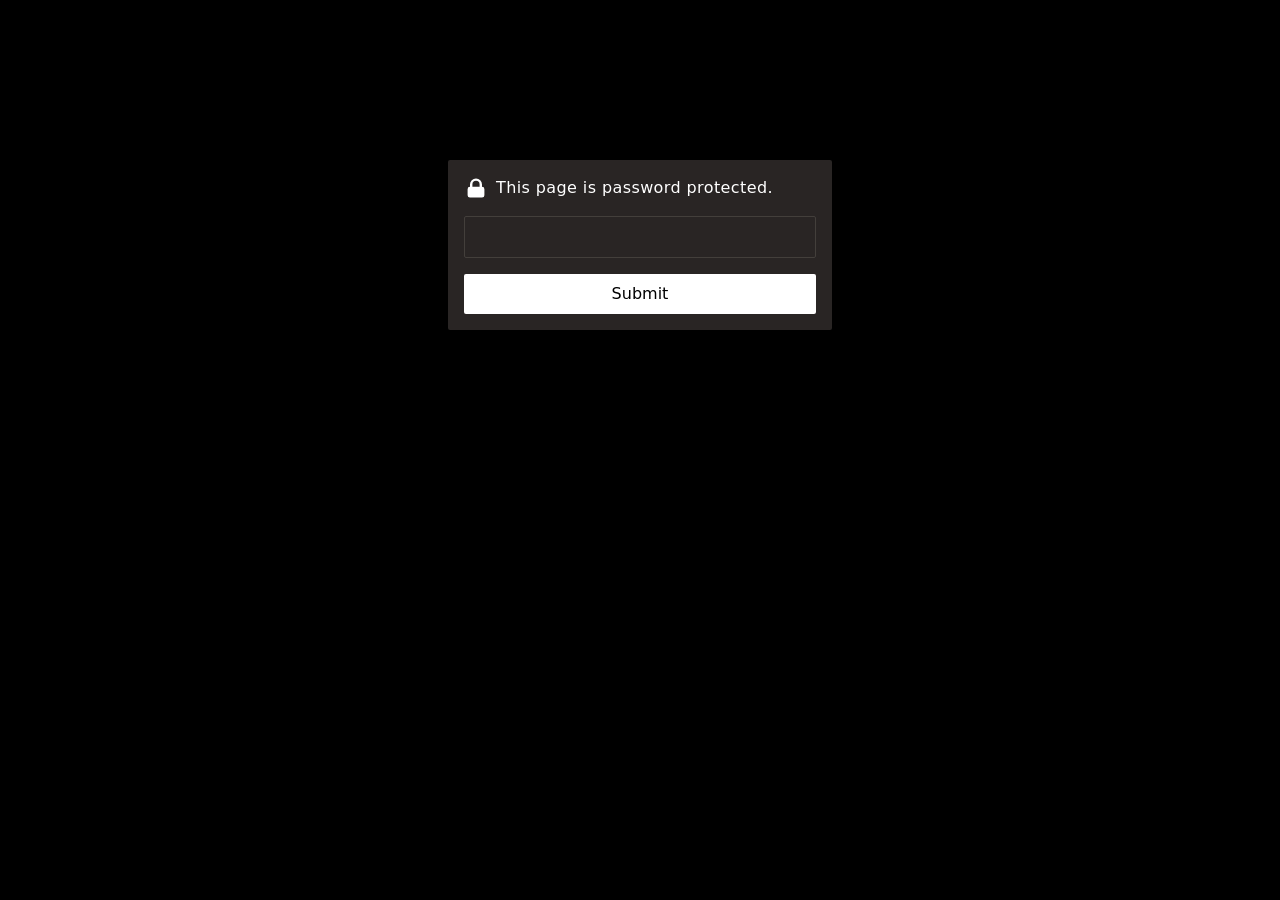
<file: index.html>
<!DOCTYPE html>
<html>
<head>
    <meta charset="utf-8">
    <meta name="viewport" content="width=device-width, initial-scale=1">
    <meta name="robots" content="noindex, nofollow">
    <title>Protected Page</title>
    <script type="module">var i={};Object.defineProperty(i,"__esModule",{value:!0});function y(r,e,t){var c;if(t===void 0&&(t={}),!e.codes){e.codes={};for(var s=0;s<e.chars.length;++s)e.codes[e.chars[s]]=s}if(!t.loose&&r.length*e.bits&7)throw new SyntaxError("Invalid padding");for(var a=r.length;r[a-1]==="=";)if(--a,!t.loose&&!((r.length-a)*e.bits&7))throw new SyntaxError("Invalid padding");for(var o=new((c=t.out)!=null?c:Uint8Array)(a*e.bits/8|0),n=0,u=0,l=0,f=0;f<a;++f){var E=e.codes[r[f]];if(E===void 0)throw new SyntaxError("Invalid character "+r[f]);u=u<<e.bits|E,n+=e.bits,n>=8&&(n-=8,o[l++]=255&u>>n)}if(n>=e.bits||255&u<<8-n)throw new SyntaxError("Unexpected end of data");return o}function h(r,e,t){t===void 0&&(t={});for(var c=t,s=c.pad,a=s===void 0?!0:s,o=(1<<e.bits)-1,n="",u=0,l=0,f=0;f<r.length;++f)for(l=l<<8|255&r[f],u+=8;u>e.bits;)u-=e.bits,n+=e.chars[o&l>>u];if(u&&(n+=e.chars[o&l<<e.bits-u]),a)for(;n.length*e.bits&7;)n+="=";return n}var L={chars:"0123456789ABCDEF",bits:4},K={chars:"ABCDEFGHIJKLMNOPQRSTUVWXYZ234567",bits:5},O={chars:"0123456789ABCDEFGHIJKLMNOPQRSTUV",bits:5},$={chars:"ABCDEFGHIJKLMNOPQRSTUVWXYZabcdefghijklmnopqrstuvwxyz0123456789+/",bits:6},P={chars:"ABCDEFGHIJKLMNOPQRSTUVWXYZabcdefghijklmnopqrstuvwxyz0123456789-_",bits:6},F={parse:function(e,t){return y(e.toUpperCase(),L,t)},stringify:function(e,t){return h(e,L,t)}},I={parse:function(e,t){return t===void 0&&(t={}),y(t.loose?e.toUpperCase().replace(/0/g,"O").replace(/1/g,"L").replace(/8/g,"B"):e,K,t)},stringify:function(e,t){return h(e,K,t)}},k={parse:function(e,t){return y(e,O,t)},stringify:function(e,t){return h(e,O,t)}},B={parse:function(e,t){return y(e,$,t)},stringify:function(e,t){return h(e,$,t)}},G={parse:function(e,t){return y(e,P,t)},stringify:function(e,t){return h(e,P,t)}},H={parse:y,stringify:h};i.base16=F;i.base32=I;i.base32hex=k;i.base64=B;i.base64url=G;i.codec=H;i.base16;i.base32;i.base32hex;const J=i.base64;i.base64url;i.codec;function b(r){const e=document.querySelector(r);if(e)return e;throw new Error(`No element found with selector: "${r}"`)}const d=b("input"),m=b("header"),j=b("#msg"),g=b("form"),v=b("#load");let N,D,M,T;document.addEventListener("DOMContentLoaded",async()=>{const r=b("pre[data-i]");if(!r.innerText){d.disabled=!0,S("No encrypted payload.");return}T=Number(r.dataset.i);const e=J.parse(r.innerText);if(N=e.slice(0,32),D=e.slice(32,32+16),M=e.slice(32+16),location.hash){const t=new URL(window.location.href);d.value=t.hash.slice(1),t.hash="",history.replaceState(null,"",t.toString())}sessionStorage.k||d.value?await U():(w(v),x(g),m.classList.replace("hidden","flex"),d.focus())});var A,C;const p=((A=window.crypto)==null?void 0:A.subtle)||((C=window.crypto)==null?void 0:C.webkitSubtle);p||(S("Please use a modern browser."),d.disabled=!0);function x(r){r.classList.remove("hidden")}function w(r){r.classList.add("hidden")}function S(r){j.innerText=r,m.classList.add("red")}g.addEventListener("submit",async r=>{r.preventDefault(),await U()});async function R(r){return new Promise(e=>setTimeout(e,r))}async function U(){v.lastElementChild.innerText="Decrypting...",w(m),w(g),x(v),await R(60);try{const r=await V({salt:N,iv:D,ciphertext:M,iterations:T},d.value);document.write(r),document.close()}catch(r){w(v),x(g),m.classList.replace("hidden","flex"),sessionStorage.k?sessionStorage.removeItem("k"):S("Wrong password."),d.value="",d.focus()}}async function q(r,e,t){const c=new TextEncoder,s=await p.importKey("raw",c.encode(e),"PBKDF2",!1,["deriveKey"]);return await p.deriveKey({name:"PBKDF2",salt:r,iterations:t,hash:"SHA-256"},s,{name:"AES-GCM",length:256},!0,["decrypt"])}async function Q(r){return p.importKey("jwk",r,"AES-GCM",!0,["decrypt"])}async function V({salt:r,iv:e,ciphertext:t,iterations:c},s){const a=new TextDecoder,o=sessionStorage.k?await Q(JSON.parse(sessionStorage.k)):await q(r,s,c),n=new Uint8Array(await p.decrypt({name:"AES-GCM",iv:e},o,t));if(!n)throw"Malformed data";return sessionStorage.k=JSON.stringify(await p.exportKey("jwk",o)),a.decode(n)}</script>
    <style>*,:before,:after{box-sizing:border-box;border:0}html{line-height:1.5;-webkit-text-size-adjust:100%;-moz-tab-size:4;-o-tab-size:4;tab-size:4;font-family:ui-sans-serif,system-ui,-apple-system,BlinkMacSystemFont,Segoe UI,Roboto,Helvetica Neue,Arial,Noto Sans,sans-serif}body{margin:0;line-height:inherit}a{color:inherit;text-decoration:inherit}button,input{font-family:inherit;font-size:100%;line-height:inherit;color:inherit;margin:0;padding:0}button{text-transform:none}button,[type=button],[type=reset],[type=submit]{-webkit-appearance:button}:-moz-focusring{outline:auto}:-moz-ui-invalid{box-shadow:none}p{margin:0}input::-moz-placeholder,input:-ms-input-placeholder,input::placeholder{opacity:1}:disabled{cursor:default}svg{display:block;vertical-align:middle}img,video{max-width:100%;height:auto}[hidden]{display:none}:root{--gray-800: #292524;--gray-700: #433f3b}html,body{color:#fff;font-weight:300}main{background:#000;height:100vh;letter-spacing:.025em;padding:4rem 1rem 1rem}.box{max-width:24rem;width:100%;background:var(--gray-800);padding:1rem;border-radius:.125rem;margin:0 auto;height:170px}header{align-items:center;margin-bottom:1rem;gap:.5rem}#pwd{font-weight:200;border-radius:.125rem;background:var(--gray-800);border:1px solid var(--gray-700);padding:.5rem 1rem;width:100%;color:#fff}#pwd:focus{outline:2px solid transparent;outline-offset:2px}.hidden{display:none!important}.flex{display:flex}#load{display:flex;align-items:center;justify-content:center;height:100%}.red{color:#dc2626}.spinner{pointer-events:none;width:1.5rem;height:1.5rem;border:3px solid transparent;border-color:#fff;border-right-width:2px;border-radius:50%;-webkit-animation:spin .5s linear infinite;animation:spin .5s linear infinite;margin-right:.5rem}#load p:last-child{font-size:1.125rem;line-height:1.75rem}[type=submit]{border-radius:.125rem;color:#000;background:#fff;width:100%;padding:.5rem 0;margin-top:1rem;cursor:pointer}@keyframes spin{to{transform:rotate(360deg)}}#locked{width:1.5rem;height:1.5rem}#msg{font-size:.875rem;line-height:1.25rem}@media (min-width: 475px){main{padding-top:10rem}#msg,a{font-size:1rem;line-height:1.5rem}}</style>
</head>
<body>
    <main>
        <div class="box">
            <div id="load">
                <p class="spinner"></p><p>Loading...</p>
            </div>
            <header class="hidden">
                <svg id="locked" fill="currentColor" viewBox="0 0 20 20" xmlns="http://www.w3.org/2000/svg">
                    <path fill-rule="evenodd" d="M5 9V7a5 5 0 0110 0v2a2 2 0 012 2v5a2 2 0 01-2 2H5a2 2 0 01-2-2v-5a2 2 0 012-2zm8-2v2H7V7a3 3 0 016 0z" clip-rule="evenodd"></path>
                </svg>
                <p id="msg">This page is password protected.</p>
            </header>
            <form class="hidden">
                <input type="password" id="pwd" name="pwd" aria-label="Password" autofocus />
                <input type="submit" value="Submit">
            </form>
        </div>
    </main>
    <pre class="hidden" data-i="2e+6">jxF3HE0pycoM7NPV03rT2KsT5Tg5wiXf1atAt44b3tkAPqO77nJrWEPvxBhgqHwcMMJOdXF8AvQOFw1EuLel3olvQb0cX4Fum5ldHAzrY3mm243HNCCJIrH+ELZxNCp1TXNFrcoYFHfpR44ijNXs//p4dxrlfNaSGqQrmUKgqGTJq5Uiw2KIypRN49Xo6JWJbZFNWO6QycgylSpIZvwYvJwTxUh+1zWUdWdPT2qXHiaASM7s3ZF7YRCZ7qC3DQF2lBQBxg3MIU83AYnKHGnfRCOfVbwDvx3Bd1BRyX/[base64]/KYFPDbob828ACng1g2gv/BYp45fWye2NAj+3Ql+xytG4Qwice9NEy6GzUMN1GkJbMQRsWU+7kmNB26SMPk9HkgQyB9+EScaMF8azI/aPShWJ1tf6A/SBzc1nUz/rKcm/B+2ZUwYPhfhM3rTTVP9LKTrkHgThKEvjR+EDb4azEDgBgQB55tLk5eXdA5Yp6ZE9uJX+wcPfOcHZmSZJFM/ZmyCQn0xpnGXXQj0gw8TsZAtX8U3zGUBi79ttOTa/2kbtEWl3ZqDfv59ld/vAW5X/dN4xAWSxdlwFb86NKOa7j9C8QLqy8XM2vC0IurhnInuJc/C4869j8CVYgu13Ze7IGzTwqaLDH7/31OqDLU81szYO+Rw57ZCQZi9tVQe/HIOUPT5lYJFULkURa9nXQxM8x24fdFpCSY8rPbZX6WIf6LHP7ZAwjxfOi6WwRRRfcHFTi+Kad2anHe+8Nvh++NaAL+ZBT2542B2GDZ2uMxD++HIS6z0rcQ/P91i6eojqXhXogHwP0FZ8nm7JL21koUV2dPoILKwuSy5Fn7oWvxoURaZPgxH7v7pAazJNqTYqLnx2t31NVPWtD7XLtfXsx2S+FK9639jvOpsluiZa2WrvY5tvuwwvvD0xZSjekVmQs6LWarQArz595mcytVkr6zi0cLelyiMs26Zg+9BckqQ/YYECE/T7U0MLQLm0nesEQe8DngcFl6hmIUEKt6mW9PMhGNJX0SKh0eDA+g1wZ48G0B5Q854ndJRrKf3AX7O4H9qq+GCywC3+Wa4fk3tSlPWqShYipK0B7uvVL54qZYBkPFMPPQutEix/03dZ3x8UNXghPF7mQgiq5u6Z+79wpDpXC/uBkdq4nDhVt8FnXvU0HMRPS3terXBJm5358f44Pg93P5OdmUsD/1E+auRRy0SSQYWsbDJaYlyDqIYm5Cixd/fYO5mmwCDDSUkpPHD/NaOtytxz7JN4C8e1HDr9KLnFhJvxqeD1VkDaHSDGaQgbRPsB0wWw2A/dg0xXYOFNQ/FuY0S0ptlzzscYT9uR4l9if3RAPDNXDG98Ep1FuI0xHnhiWA1nOreEN1lgcbrgC59rbxepTvej/dnZaJK/2s7FjvUDGDtnl9cHotluUKQ3kiheyD/oz3ecgG3A/DUk2VhVx7ft9bdnH/iZOWVeN9z4p4mOdqKNj8IyaFP4nvH8+PurVPilRmD2FCDbgIF7+VAO5oUr2nR60brLA0S+Pk9dBPRpPzbqf6PTVOfv/7p//7PQ4AD8W8MsSqduREN/8b3J5UrbX2Chi//nNWnS53Vl52inK5BUec38GYOCaQjqQ9txUBjk7OBucWs300O0+bmNWLbM1G3ShMGfL76CoU8BUfb9Afg7h10Fc6qqkmsZaXw6BQ2kqEIfqiEZVsRbypVhiTu/8LPpfv9AowF0xw28AXjDqxyMSBXFRP4Mdv2shYTm6IaGPQCFjF1QVZQ0b+g0OPoA4sSMgEwAdqltJIRdazCbDMFKopBHkwnkcPNhd8b6AlMr1dr/XHr0ambeSG8LCeQRykPQV/GHrys/hJwfnUSJ8BvKlFL+qmYMEes2gL7CRqpK8+w+4NBnBBZ60jHKGcs2s9wLkYpg2ajVUoerL7WvJBnLdXdY1+XUWMIDyo8iYUwvTWaDg0vnQ+e5vbHQPIxId5dzjsq/CSMGXXEmiE0YutsDDvrt1T+C2dppyajdpqQtNWt6KnxJLMdPQEGmy/IeUUaqV472NSkU1Qow1Ap8qpIq6cPne1dJ/WmVyp0AvI8GMdaQf/gNhVbhiwkt16oqD4KQ9K/aCiYCZVSkAzMElbASVXeayyby3g/mZPWI2zrAHepGxlInevALGxgEZyZa+3VapwOVaitPCiah5VE13udinYy82NH+rgTdjGLANSNdXA0ajA2HA284e2tJVEHskMF/rw/os2eGGqgOfRasMuOrigg+p272qkZ0qBEkiUoTROiZdrZTYhD4ugQJ/p3G0cVQTJgRLH+ZAoTscQyeTMbRpPFb1oJpqbiCfjbjmYK8Lr0zhizynQRfJlVm5EdjK8ty2EdVguoxGrALfiKFW9cOBB0v+QOQCsqSPx1q9LQz6QPjvCcR4MhCs9eTFy8UQjHg91xHirbpRqAbpfNEh/3Pj5V+ujdT+p6UVp2I8N//paD44d9GDW3qcryT/Y7kKGOWhHfTF5B5XKfIWniB70bOtEdk7t0hwRToD4KZsQSDaoTA7dFrNAh7vkfqMcpyYq+yKk8LV7vn+hVVNNAC+2dhKK7KPg6iA+rHXIzQy9YXzqT/SMqgil4CHbZV15vaM/85G67AfMcVmMC+coTzUbX+MEoqiXRBm80/YqK8F5N5HWt4RRs97cCZKG56+8/STWfp9XP6AP4Ek3HCfXEF/3lLDu7s/pGp1ewJo7N3EH92EpA0OX+OFgyRKkt20tOshxVZWiXbUbvtGh0QQ38t0sJOwaLxUO/koIoWmu8/AWhhqLsiKLQfYt7cdF+9Pq55kDfejvKQLDwbU7CgQUJLIQ3HoE+Yo/VCHTqlVVmkk0rlGJj4oaNdmGxMLk5CJCtHMQfhY5tpqX4xrGc09TLqUz0LbAxtPfwks1gJNjFG/CvrAuxJNQo1gmFiVQXGCA4Lm51GIOGuk7chg6gkU1vvWPf0LKtFKc+g7pi+rzsLVAmNiPVsZ+ppv1aQJCc3vqpwt7FdPpVx9F/vk1G2X6kiIEpnLksclvrfOUADWv1Y4hSihjeVfcb+HSdsUL3LiSZY+d8NoNr8OMvLvsXM/L1ZTuIhpX6JJ7jGbfuxu/htoXh6zrXztuki783UviJUyMn5i5Cfqa5JndvrJeBGP55KqviROP6Z4bBQfprgatFg/V0Po6eYN+hKqsflDJ7N0kEEaHdYmspfhaGLg4qswv6cU8gbAWPlwEzES0LCUWsriKSnSTW4Bdu/kKbds2XW1Dkfd0s5C9qzMAldSzy6uu25/IJri72yTC6nrT/DnNzC063XCWheBi3smC1SJ32tHDIIZdboCJyLHIWYVNHvzgz6zWdPaaRKryCvOX8QZU/FmxUwPfPFqlGxcPtzK37lq8xvsOjklW1NhynU8cqx/wb0a4m4QCLhJsgn10r5NtJXHLmFC9swlQbCm3novlzNyYSomJB31PvEDYNUi6rNTHTpScqYM0jCQRZ+9BJwHdQK8oR7Ybe9B/iVNMQMuZzHd8a6ir4keZhRrz++zCjg5vqPmKhExEteU+a4kyyHeJeDnV+BIc7rqPAERLRrwXGwq8mvqx1tpk9awmzWGjvtlvEfwr+828J4Hbu2BP1bV5/FzCwZmCEqaNulOOhULalCsZXc0SW8qdN+GH4Jml8Mq3qQ1HV3kt30FJtUmcGuWoQqJHS7DGvPsQZsW1CuW/AzU0gE5wzLC45nkfBvKQqAS6wzaNX7AgyNqlBepjbNgBpmmxkyknAhWxyD1Os+b7w8fjIkvx6fK7RMvGT8pFkL8OrATndJn2ms5tV3qTmr/bLq5vIIKbruPXCXYh+sF1MqC/PlOA9NQpUP4DiU0KENi3H4+l6Wj6iyKI2kJ/G4/uyg1UGqb5hjuo8CtIHSMVvxLL7b3DLiOY6LLWu0jlFzBL8My32pX750aZAluT2lB68hRnSrG7KkVOWKlbVOe6Ye6KGZrjEGl/[base64]/VeT8ZDN2WpCO2BYeCcziJJIf/oM+Kc3fD8fKsaMm+/gJTVSwU9vVwI7CIVV65uHUY5L316nNS4LDt9AkEspsx/mPu3zIngGKhIBxZbnRc1pcA7U5F2Hq2GPHd/GpviInX3JOTVNj2SA2ESfXG76WkXIwxzLY9Z+gQy9ApjwBr1/0sK1YzryIXhcyKjU629puPzIw/6JsoFZmfrHmbInPZ9q6OZccmdFqo/k0c4uUaupcDehPie5eths+K0OfYtXZ+Kp9q/tfncym/TFLLU5/8JP3uJ7kBye/UojaV+ZoVYkA7TG95sJOwbmTFQjaJWchCMQtxFXv3sYvZKdd0C4gwdXolF0YuKSeT4uYpVXMYRJvWmfVasb1GQn8z76kZYWIBHzhaD41POF3fPgqNONFNqW1R5wP5o8/TZEnkqVvOG58g0DcCsjli3wQ768Wevj2w+pKucetIrqaPDFeGvO7U9bGPgdFGyDD1XPEM9uEUozRy34yN/rw0wLH+Gom7ZeJv9b+1Bjt79/VVAqyOX7h02btSZP9wJ2tVXuFu+K5rAwcOcelxS0LLgs1hWUJOFYdxIGYQBlq0kKsXFxtcwyi1yLslNNbs3lZ+sdKXc3UCpBsjKEnRL4VY3ZKaAtt2uohfIt1AsrPbr7vFkuajjHr+qDGjy1/TE3jBLBjy/[base64]/Eo8F4pypFzYki6n3Q40oepR7Gl6AsP/sBtqtY5bhRrhogAJXaHtSvCJ6dGlV1TPtUwD6UQnzh0CH7c/hfDjuE/[base64]/ngn1qTvowImrYCJNN5qKCqIPDjg6r4wTrgOg6Q6cn/xL+hsnD3DxvGxRi/+FKuhHgbThyLQZqMWJp1yCyRmGprlw7AaF++eOD5N2K8tqU+mijijOeFYGDsjIoRYp79IqJ1mo5qAdV84qrxw86EUi1gcWTdbF/5pT37KLsjp8qIJ/rzrNw7j7xFxgYwKevDpZ/dcwEbi42qvtiEeci3ZYByg4vvmlCBxU+vGBrCB+R8oxUFmdjHddeMZSDwxfoqf8n7i5o1HQqps51J/s2hbJbtFB6pkGySiIgAJSyBWY8nyA4y+VkSsGoH3pykCQmvTn9PhZ7GMlSgaRzrme/[base64]/ygj6cgiYoowXI61RakrDNE30zmlafjliiNaZr2GCJ/FDW+6lwyGqF/0qRUBA8GJIsDLTcb3JwH6yNCU6c1Sz9MQ4ojIK/2ImcEYXIYvIUGvcL3wlioiGmr4Pr6mkK9lP97AsYotF3FCxedegHOuWVHJGqKXGJ5stSnNmrmirl9n0Epnh3y0J1KS4RO4OnTRYCWK7kD33VjNGCSboYlGyhpjpskH6bgx/3UzrEkzCIFixFfgS9skaOzvIeoObVNyC/QztbjKqkkhSEIklvuWPIZtTATCiyZJ2PBqY65jhvxv0ki2Xj0DAXzQcyxEwM1+azTW4MIm95EpnoaYScijlqUSSUfr0/lV/[base64]/jZ92971CZIYlrzXKQSFodR6aWw2rpwWDG6+7K9GaauPi4jL+hgeOZGUT8cDFMJiR/K3pq4hbiAGAySl1IJxeGnAGpAA4z834sciUnA5nelgwL1hJ1IRkVILjmtgSr98onE4D58iXJUsBP84q4cMEV7p6I9C+Rv16nPYQxRXUbknlxM4SHydoYoxjjSVu/dKIRHYvhPrs/eo4vwzSZXyBW+90XVF4nfARHaZAnSbc14mW04+6vrjn/NZ70KPDrqn2ydN9XdU00P2hG1Wknee4apgDf2hUNF3XBxGc5Y2Y6Ecx66kwk+2cE/L5R1IezulhwA2v8EexOv6cjoLh378Q0XJhn3X6ZT0xEzD9vW9zm7OQ4EhgclikdN/[base64]/m004oJomgE1ad5NZxR7ZrX3iFx1Czl9OO/jq2yreDZjPMYQX9VdpvY9DmOJt1YGlXv/TisbmdufqmjE5zumLEL5Qad1uXsLOG7I7BSZvw03nnqAUoduqjTLWAyiSFVILv7ZPN6M3KY52k2LoKJuz6C92WxDFLicKwRnm4v3fcGEkoyoYr4/Js/v/kViXm4Er6+VhKDmnMjSJg6Gv0o+myOyk11syWSQjEv52uhh0tkWLmaPhLa0OwDERcaAop36uTRFKZDFWARpuiBQw7SJRv+njm/aJiffdl6K8sBzfRYQRcI44a1eOQYgNqYd2j2Wrh7VNTziwflrZJEHtWysItrNLRUTU26/fljq9dAa/dSaRlZGFf+Jmmy1hrqvUfqscU4wagSXjungtRW6iqijIlqucl5MwyE4FHAJi4eb3boPHBFFuj1QPKjsmdW74XimengUofgX5gYluC+OE6UajfxYPcOuO5AXCclt4OLvp3jYH+b6z71BlrDwF0rMaMwSaEQGzvbb6vLmuZdm7nLUz2JlfziwX/M0A8oheTmLLgBVHB6XcivntqZMCUeV7z4u51v1QcC3whBXdyklBZD61qRDgr59fklABWTeHgNE1nrmVBtH/vfwHx4JNwvxeWCRgx+LHiEg/XJZzmWvR/H5pgLEq6a8Ia9RRDBT5LQkgXqgjgfymZqtvanKyB/yKYdQ50+0MX3my947eIOKeLLWIRkSCQZGP5pcAf2jl6LwtbcXTzSYiniz73vDoc36GfnZW/X/iNpvPGM3md9u0JKsmZwiFnK5+VkWg8U3RtaGLjs4Q2vd/wWSko7e7ALH3DyzIgKg92GMC0SRCttD5U2QFxOjJzo3p8RCsy8o1r1K95JTGQfLgReJa32sIby7nTLGvJl+sHJownVOfjx2uA7fV5mHBkyamTr+xl6t/[base64]/5Bpjcp0yQdtlwHKqaM53k6F5pYH32aNG93ZAwwIt/8FF1lEzKeTMeE2qVq8PndaRhO6bSKnXMZ1yuoYTMXBO4Qjnz0birQNxEhMMIj9ze9zwS9JtRona370cL1mXoSnZ2McfZKJMuQL0SzqyziH/gqaJxckoW1nokm9JfxrDtZe/V2Eg3JEg7S9Nv4dLD5b3IgyZBlaEYSLWVtJ0dMc4Kz1MEKzJeslBu4a9px/E5ikA3Y521I8aow7tjmpI+iLRqL9vT1dfge1aEaaEAsJ7zJMsN16CaOkBofoae0rZb0wUUcKY7b5t2f0yR/Gvlo9pXPsY3jFkYDeKGLTEKkMvqE6cKrot/1VG/uJo/FtPR1oQ6HMrQt9McO3b+mXl9zJB1VBXNSl3eR0W6Ed0tVyPIb7rMBU022cWXENtwbgLgwLR8sPxV9e+49+WiEtW3OsMZiUpRUWPIRop4LXQ1mVLW2Sv6laX1tssC8GVXZAoHb7ivMv/62ZnesbZoQqzvWEsXGsJmWUuxevc3N2SVCoDEunJDiLKvk8Bm9xnJMvo7P0VczBOiq8uQqg/Jvy/BPzs+AFVvRZrtoF5FLxhcqDtIV/dL6kNViCBgBrhSLs2ViMexXO1LthaYJdOnQD2dgJWPKTm8sSqdLxkX5A+ziz6WOJ29lMy+zFWg3H3ILfYcXRLatNTT0RTrMwio/UFmSXawDLO8+Vl4jLEpruO0CPZazTcbm7KsYTRZcEuh6MxDBMDn0lKuA9rpGuZ0mQPXrx1Rbm4Gq5xgwSiQ0K1cIec5t2F9va7nSTW4OSj2U4m7Musfac0l7aXygXfjPhK9oe0RO2QihFQVq1oHtG7DGQgQnWETxRpptMJa5FF5Ieuc1mPTs1bUD9LSGCEs/ICxf/er95EapMCxnXcrG/Q3ziCevQSSWiw3p3TIjXQkJCBln2/MYb22ffSDACB3o8TOJgKd772V0ozPh6VtW6WW/tOPwthNtin58TZgVCs4nhXWNed2fnPSguHBwke9D7x5yYP3Vw1gRcI/iFyKGSQ7PRYlAVuSeS+hZ6LDDfMvJ37cmHixIPRMG7voPQ7Zqb4lQ0Cfi35OowZFefb38+qMtCANtdhX8olbJ7lBiL7U3I0bLbOWHpHtl4s93uJW9icqcG7JDLJ/OIwp3TJavUrcn3Ki8Kjo+RmQjeQ1i6ZTkJvmptEvKZ8guYobXb/70k4j0MWwuiMRmtATcnvSq83wzfFxg5fIy8GYFdzQhjxssPrSQa1rfq/K/l2dlf1nz5InuI3VWyaHowKSrAJbjRDqCTw0IYhUA3lpHDvWLgLaH1dwlKM1JGUNRbFQlSE+UVUFfmBDT8CIr51vKbaEiTyyIsZ+p/gXxgNaQV87ngFRC/7+vONQJNZZ14c5AAmse9gfC7AHB4nVj3gs/ZuYuUwHoXn6WFTnjQc9YUTA8LoMed/Nk+RqaL7vEM4TEsefzwuCoLBUDh2mk363Mz7FyQq7PXsFUlyC5+Ai/hKSbPDW2sOgnPWftopc/jbstQOcA2Pn3mFEHyE0hy13HYmbcx3AKHco4bi79CYKEneiSN1ZKcwMMVU8QtJaRvNxpUgQByyN5qmNH2Y2vDTcZX2CeoNmkfgDPCXO6qLymZpqAt1flQWQ/N1SdPFjSAWwNd5YEDCKr1TIVNe4gs6jMCRr1pBji+r7lIrtJGvr5rXJG16mNAa3hafuQFXGBGXl+fBjTW6kbRBnoNXXcvpLmOrki1tG6AcBWn5d3FlfrO8jbHDb+C66hcN5V7rtTUTRJMAEAEnqZoLL8JK4gCyXuYM/Tc4d9BaK6Msz6e/I/dPNvNldfZDy5dZz3uVBK49igzA/Kw17lry59Iph5J6hwdXvEJaREuTnYEYReYO4UudlcR5FVTPDXTBLocGkWDxhmgT/um0euMNMP7Sbkvo0F6YKmU8VN9ahPU0jbS0/jyBLAg1sGo3XfzfiOhOo+nQ0nzktoAmCwqLb/B7mr2m62yTtI3RIcffH+pANbf0sFoizJ6aozPtqhw95gq9z1uLE0we8xPCZs+ixzv0XkbetKP44CIeJu/eZj06c8nejevUgtYRcB2kWWOiglfAgP1JXzTpGQ/1i6f7UixhO6dXyIFVo6YIJXW3Nj2qkgd+S9qcP5IDoUybYxgqnYwKuTlCjzFscCE9paL4CWWFScU+CzPF9qp7l17i3JhtPEO5nFs/wWHjg8QeNGrGICfsbfobPJh3GTBuUIT/Joxwa+mF4MOtY2wJNyjhgGcERI3UCAPAMxA+jprR4KH+qhRUazI6282vlgpNczZWhj/kZNLHTuet/DIoODV5D9VxOANR6/uCDotvXtdCQ7M5rBUdnbwki8xasMJbEVJfa773lo4EydrgsIrGknGjgpR8T+6kti89A4TMa9Sm/rsL4/5vILEXFnLplARoKbBwRbMKpoCuftJ5iatgEOz7cYAQQdQJLm6frXC14hyW0UJIF4JgtXoDqxuCEz9k+H+s/mCmza6khfukxOjIq9Qb1zaw4NEhdWWF1n0yT1Zqp6GVVRBU2wpHTD8iHoV3nus2FA9bNaUHQCsLanVYiW/wBuFXgyafjX3VQen+afWZ9az3w7CYDdwzIwSmUbR0QibSn7+xbDO3mb0yyIDGztH6joVdhuPBqTqyq33Uz3elp+RM1Sr8XY73Rm1xTqoSmz1xAnJBGDlydNPXXcJqj+sURmQ02gepwmlzM3RTwz1tdmZD34AmYYX6rPdAfHmdytVHW+rOdgbg2escjreUTE6CB5/pzBNmWoc+qURokSzgUzLdQrwBwOmpb6wcU6oYJmWjzfG7rgcBgKzl+sc/Iz6rgR67qijmAW3FjYTjhAnybfU88FX4+CRygPrZygTAQsEG3LGxu8qBC3g1k3lapJws0zhrhNFhQYlk5z9f8Mu0JKhRGLuCxmVOMW7V4dkT53Tl489KIZQLydvyNotjYOZHdxp6SWNWaP6tSo5bvJ/cMkuAFCvo7KlotCTHiarPKTymrz0bANor2LmTk7CDrNWIgv8Buci3wZ/JrxOnwydFFPWdYjnuJ1MNllmw+7LgRzf0IRzbMf2t4CSHnyAH3nx4pbJYUn2md7g8I7yX0HKG4ixos2vicU26ywHnTNudPTO5erzjuly0jPuJwDg/VB3pOyaDd1O09STFVcgRW3gXMSooTEY8moE8o4HNd7mMfsgS+jlO/F8ci6+SnPxN1jSMw7LQh66H3ToifWj+ljfgpplWTTpJNTYTePxE0kedQl7Oq6UmRqR5jcqiQuhlk3FgHCaDITXS3mhB1e7v5VYQxo2ftHpc3WENThe3VDJ+v9mFPfqg5OMd/hjnqqnF553LBmmVSUBuEMD2V3Q+y82erEHjiWE897zRTk40CcTwsV31CKbuWlJGDtibW6A8vncBgCqh1DAnBsiaxgPwqqIRvKbOtKi1VipL26Fr88m058qj3sHauAuH4Fa8z62eKtVvju21wR5HmVWoXjXFjZewIUgmc2t0XvfjL/n0lgmkQVtUK6BpwY0u9oHvkzrliPE/q+P6gYY4FnEqDEmw5+FqQck7+6RGcGrNJ6YJRPZ2aOWPHSRs0sVULxdJL7GTWNmrVRyYta1P8lVyDE7u+hfL0DxJGTgbOctTU1nGVqsaQo+PZVmCjchGkHob/[base64]/mU5cetNQ4eXKkDIVqu+KYAztZRNhZAgDkX+Tu5L3c8sblK7cbqxTcy8Cc01RbH9utTu9k32K1FJP/HyrDOfI0I4fdydHfe5kMEU9BPz28EuUtezEToyhngZADanuiv5gI+lwL90D21nVveO/Nqj9Pgs96gMWsXZYaLN8AIwJJXcfFp0tCn15W7pgsZDSANRFQeVXUVE+ZNDbOa8VNz6aFsHH3q/[base64]/0LbkIYh4Mhj4FHtXr5FR+jkikf+ReKPmNF5QCYZYV61RR3+JfhROAMcqjUSbbzXrrGkIIHdPvku55oxNjYZ5TNudDTasYq9wsuL0/4B39t0mR0W3YsXXFX7xcpczavnVqnYZEHC8plEhsxRis815naVfidBsgscZn5uMkERresom4Z4Uy4tOxJBr/T8sfTB4TYID2MzwYMxJO8ijiu+Vkve0KwKTHexVFYDlont9KuYHM64wXz0I++iZVTLuUzSgkfHK4McNbpm3iO4zFZVyZApikPxsbjYANeSd85WBfjwkbgdaU66HcsR2cqZZ0k5DLbINWq7+RcYe/9unPWmh3vn+mDuGI9rxCDfG1IH7/G6vahcPKZudyoyeAIFCMY+xgAwHirJflNMTrnUvJTvzcDIGthOC7ETeKk0faQutWTqhYFJo6oOoBXr01lNYlvpLxCga9pN0PvAD2XNiUImLXe5771TUXXkH7Rol91AoXHTNfvLHMhuSqDSBe7OcDMoqhF0TTS736BpLRxlJI/CdECN4JKre6QvlMIBkm8oF6JCzYD0dZBwgaqnnDzIdGK/J25em6AvjbPMxrmZ8KciCaPvoJsn9b4MZphDdfaIlfkXmLu5JimROmUcttfYqJkUWj+cH4z1xi13f5TOQi3pjFGTrLa2D2NO3X/Huljoq2dULjJY50gxLZooA3f1WR+Y/nJB2xryh5kInm9sUQXh/mRffif5aHlikOH1oqxmgqRWQ00ElDHu8zS/kN9r4hhofBm8for7wwr/T4IV02+5vgg8XtHEr6b2d9ML7jAprtG42y343XufRI6tBf+PzK1zjV52bZepFH+skK59Zat8pCeYSJnu2ek+MLTjWcX5wuOVVPNUMt7ru8iDMDTwEERQBA6H/4yHnLlUF5dnjVqomh2L07adOnzzHxX//VP701QE4UyPT5WSlkxmZ8WVyRDzSz/6qigc/TmG8l/GGxaaMysWdrVfCsCQnZ85lQu9Bfj66SSbp8PFZqxG1IwB0lOPj63OLXIF8n240SBGL4Gzun0jMJBcEUFvSi98ZturozljvdqRtiUBrNL30QNMz5ZVAwy/PeFNLnccy44EaoYe3Ljxll/6EDgfnjlAd6Co2y1w95AjznHnHCD19S5xrohGXC/5KYRpacdHZxNalTybIsmxBxEeU2HafXUvEkhvPHGcXaaKmZ85JDKSdxztQ49N0hCPPpeC8u74pypgNGaeWYYTncRazARNVYcu4w7qYWyCuGvmSRzj0MHqAZHqXFdmqOYj3VjD7YsafSg+VcS5MzsgHJmPamYZ7aer9emWOFzWfgvyycpHKlAgDX51o/3PfXbscaqpuC+JkE/wW6H7I/Vxe9ymCtm1ZPf1C4kEE126Yr6JGQEiGi+WXVqHFtKY4E81VDU71tPApyRgfBFwcJu/VHdm1u7K6/MUlnxkukhrQFaNxV5Z8Zm0kUhjC/9f9m15DS5oY2OODFtRS4HqbYvm7Jqgqnzg8SvR1gjHrceelJZdvZpQjg6grOCQSnpAbPIvfOg+xvFX7mwLyifuP1yt4ri/Brh+y3lM14YadzdiG5mkkhsg0CEQPC9IUZPu6V53lQ91hhKTscKFSaH/y8tYN6mQAKcIMdcppfiRfbIkTZsH3F2KftKFCCmt/8bDnYljP2ZzW/tWHjftwoUdHBfxwKQjJvshQ7Zei7ARqZjDdKBjkLTWuQk8QRapvaRtnckilGh5VRNYZmRosAJXObrow4awn/rc4Eq4DUgaa46FBxzk7bYvU5IeSaJOUkkuEl+PWrdMFMSjFJeoi2NXcLvuC8QI+Fgf+FbzdmaA69cGvdgIUfqgtXZiN6vVVE2EnHbThaZGBGo9PXEksoN50grUjaMCeQRrbTFxqsb94Ump74jI/ISOjfck/z4wblzm9ioo5mjRWGCzSj11hNpkJPZ3JEkvg/ndiqjTBM2DMtUKpJnIbn9/N+0Ftn/UGL1NHljq8tL5jR9HwB/F52nlb1VZHivffqMzeQejIkCm0/8Kxiub/kVolHYFL9tQ3wc5LRGuJJOfA60rm78l/OqilxUNI2fPPCbY5cglp4PH5OpKp95VVVcrnhL9PRnKI6kV6ric70TZuOFg5GK5/f/8PdmVz3cPGLb4TwwRw021EQsqxVb77CXuCsSGbjMEkHRed/c0T9eY0EsefgrptpaYuH40Z79lTbUlet+z8tIym3R5gcfQ7kwmSrRQ4xB2FGL/JjhBUqg0ntGs3EY7hRwchexs7nnGCmtylXq2GBUxjLbDQCQlwof04azFxOI76Hbb2TPN2vxpIfZqQ1PkbSTp4PzzNqApFwcZ/BTOFiThq6F4iTJJUsCmuqeis8uQyMs6Io4YneXpAHskLaWhORm50dnIx+zXuldk1wOYDtuSyTzdYQemDEBPD4JbWRwC4RhS7AnEOjpmnOJYlhE1k990ooRJlFYKxmeuwyisA4b2gsCqQOywMPFY3/qujUZ89VzOTqa9okUThXGtUvmVGeEq8EsVvr8C4/XJgEJsGMLmxiE9MXhREadXnypsbIGckPc+Oe56n/Kp0alagZ41oR/brHMgPIqHsn2GDkRk0D1qCwxGF1zTVMhdVDM5fAflBPW4Wp1EhzkkcHcLyueA/XuASXhOqQjQwa8dUwBPrtEynt+pU1GDLEDrB5fY0wNqljuYndVR92i/n9Zkc0NqRzmfAIFIacviCUArRBN5bayeFrF3ijbhV1/DDRppc7PiZJKAKt1CcTldJ70HTJsKCvvda632tCkx1LaTy2Rx1B2x1fYEPa8bOX1vJ+Rnf5X0DPBtzqRP5d7K2VZHXHjLrhBcR3iA5e+LaOibgDc1x1m6WCtiu+LsjA6nH0YKRWvYAunA3cz3raMtK0DABPn2DuylRFBv9UG/JKTvJUpdKScj356iCj+9eBnZZOZQ+e+bp34n3mAvFXimcrcYyg7o4hXHPxHi5alwnxfAHRbnAhfmz0ii3nTxQAp1lZW0UHpd+KVVwAZehV8n12Cp9xwjX5PmHNHVolesYXQttCVbK8gO0bAl8+S/iWqCvul/QO7Yrbf6cmd6sFReo/tmbApTG0UILZ6f9xMg4y237NpYLYNn7DElGdGMuAVulFCXE5Ualy3WItD3X0j1j4683py4aHNXjEAyhisoi/1ZIoNJSEQBTsxmVvn4vBxH4qK/mCZ4S0xKkAP+2AYTm5h46+5WEE9V354mEGHPzq0w5xbRy1C/jVy1HKAEhFWYjTnSB3Z1vhYOMWn6fZwbZjBVyH017AcSaaJYsEEY/2B+p7A/aEMiiHGwCCQ1i0P84HKuxA6kqRE7rqcMYrDfH+CzbjDxLgGmWk8/xhSe4XD+713kj6LIlCUgL6C5CRm5SnsuU1bS9kdpe8m4utKVTqg/[base64]/EGybIuuuM4wRAw7feqha36EwiNZQuXeQXzHX71jtXI8GOpjp3XS4GUZ0heFvXswWydAP2zJcsz16ic2aXRNxmcxOSbimWMKrEBQk8KOfrOafRU6/6Qt8xzNCFombeLK176i6Rltj+ec+dJHZAJK48ljfT4KgW/IANWsc/[base64]/yBYj9Rm+p9sjRjqPsXf568HAtwjUqQy7x8o470+hvLfCzsgdxV4glDZbyvlZe/2GRn6VE2kcHB36lpBeiZY+t/+8G1QLM4Df3Y0eSwixTQfEsgt20DDxSkNi1fJbGTj9tTMQv+lNt/JSg3H+C4nwTeLtsyCdySkxmV9335TYuk6tyl4ax2MCjOtPelleezHT0ulJCbhGDNiPnBNak54NC5uT8EXyJTwmF6lYn7T37mfGeBvOoxKQ6GXDxYGM1WqUPJo/u2cyLk3BnLcOZqLDSTyyr2nLez5cw2bn4u9n04bxSUD2gwdm8/5K93H4nSyzqmyCP4dxJymQ92CffC9UsgrQ7JZcw3HhZInn5PryJOtU3petI9d/Eu91L4e1SeJucEnNhE9w4cgq2b/[base64]/Xw2YiF5fwmvegB56Lxxy1xzmQO4kZknLZOUeVyfM9PeMp0GxLSbtyiDZy3ZPuWKUcmt2nCnBneDen/0eSnIBSY++Ne9ea/+7Vz+jwdQhLHwo5fHb4X7lt6ZiKIbY/domd2Ee1PKBL3lZC4pF3BKlB4c4vHoqn/huWXPLNPa5LD7jRG4WyEh3/naGT5WPjFV7zjamIRsrZY2q/NMEEdYx6STEMrcxffBOljB6bAVxcwRBe3yGd5vsbbFXdcAaqE8OaqVBxDIkC/uwL2m7gLW4B/yccI1Tp0NSOLCbrJ6HcRSrNBthQU3wwrFzK6cjQYzk73C/Gl8U5j6+73EVYpNds5y3SP0MsYYrMWf3L9gTj688etRmt2cNO8ufCPu4j17vo1RzTU4mVk8RWUZsedn/azCef25+di4Y2lUitHaXMOyuLt3ZLBcZt1MSUIVQRpkTKcl9rghzQ7KN++BpzfV5yNO7Xxt9EY6FVwdsyyBAI1Jst/S3u/RvUlx6aeCmmISmigdcvevj4MU+QUVoz3ttDzpskLBkaIFs1pAV1g5PoyIBHGoehrdbRJrPgwlLal5JqpVAgKvjHgVvdb7sIMyBH1V5ZpEzbiOs/b6PWoh/W8szv2gn43qxjvcKuLmiDnpmeyrWDbUQUkXlILxvemT8i8bDFUfD4M6xHIC5dy/YRy01oFhKI0ztePZFPL08DPC4d72ziyg6qcfU8AbS5oOQvtKF2mSQkVVmhIi5MNdXQA8xZK8mUhZ7wFswoGID82HipWSn7iIBO0MDIQJV+jNjrIZ+6r8nlhpqIfCYGI3AMeEOaoRCaNZVIXMU9C1FiKAq+nGPQyG9cVA3Sex1FeIHO5EOzeQ/1RxbhNBY54YevJaIm+KxSKLVuSINZN6MRPIHVZaflq9RuktMUQ/VX6ngG+OSJQCXO3V/Odh1j55NKWun5Zqgza3YqmvRDAQiQ6xp80+fd6O+oenHr4YNZNNsKGoATUxnivFuWIH3s2VkSJVEU2PbtWgtuFne20+zc7Ec33zMi8D3+VVXhEw8+g41+BN3eHJ753aO4kwzBy0YYKvyusgiwUXtxoTh0Zv4GzeMWmcvEzXIBSahm0ojmnseC2Vi/6WW2IP3cV48Blyv0n5R1+5JtJ9T/bxXqMesJzS7lFeL5NF3e8rayS4wbLP7hLBncGYCMcyKqLWmNOsDRHDE567Dy+Ksej+e0Hg8vV7enEBB0acxj5NfucHMvXEqar8Z5626yikfpWbX4fErTR+41WZBc3xVyr1xCIkSVTIYiE1KPBsWMAcZyHKbxUfhlJkCJo1nT+DybhLkA9QPDJwuuGMB+B+/c4Al70qIxm0IIe8SZ4KZbe5PawjSRyMbmyxg/I7pgZTv1h2Z4JxG4AcQOlVf9i2gcu+JCQDTiNh66Jc332Y5dsO6Kn7fKH57hm81xrd3/MA9wtxVhMaj4MF485FBCETIYBUWGr743GQexTZFyatpLyw9xkWi2DPimnuXEsKGwBTAzEFClW6IsGolByYJMxBYfAOJxu6zC/7rlr3Vmrn1rHSi74SH1zVMaI00QWwmxKpFy+g3+stNerIFS+3/twJDca7Ef59euYGO+Bkvl9h1Esbmtfs3E6guWWUJC/QCCpJwN0E8pEtYoQmo9XIREUSWnCTHtqpx6JEQ0XHb6UHzJvUf/jfTC0Dc6Tmf0R4JUAmLnCTlUpz7cvuvv5wjf41xgH4ZzcauKWDWwJDWF+H/T7H8XX6Yb+xXphGkPbRCCF/HLbVlrrCBD+dklZ1ClBc2TZgo9JJHzgGHAClxFt19cl0j4TmeA6rWYUTG73BIXoIAUHwGkT2/Kal+/GbE2QvfyazFPdtEekC24yh9fDeuIAH1CSjYOCIafKTRXQf/wF6OOoN2/AV2Wza2ZDCUONql7yZBA4LM+RPH5q9KruUjXKVRoIaXZ8Ii6zvCg43M97fnujOnSAYM0Bje886QMdE75EUuNUlpAwVOtksFJ9apxJI213CbNsM+PJ4hjC4jCujViEORBswMkBJEMJfQNV5jovddBnkDO/Sos5mOESDosp7gfbWGvcgvIT/3+FC+j+FO0pemAD/uxv0ChZ8ZEaXPAiugyaAcjeh45gfOWue6sGRjTVw2VwqMW6ne122pDE9ooayJcvP5faZjexvA80OzX6L/ZgDVY5vDUaTFS5Mx7ZyeDHcefhKEIl4aoMO9eL+cfHNyO1L9YO5xR7CMZag35h6AgLlXOD34NKssAJkFbPVLLdszNRF3J3cEpvwPjKJcFj8JvnxopCAmhIJ30D6oJxlHpYryATNQp6QM0lEb0cYlrlZxQNVVqmiwnnI/ObdgFpE/ad8HcIcGma6Ng5RbXz21BFIIN/YdeSWtiSXsvPG3DBLgohDplVMt//PvfwvzZtNP5HYpmcnRBr1Oa1P+AEdkCVLPJohk5Pq5F2VHkbmGXIgM4yTVCAmbDqtoJ34YPJCRbUNIWaLF9Cp4qot2rMWugJ4cOj2ggM45F2kY0JP6Qy/jOlp4d4FvsV4B46eXdkdVNitkE9cHHcP+/JBF3MOMbVar55udQsIORpRSIKOBk3pZx8y1QAEi2hkNomXgjxE2ehnf578C/fCWkNQuAIda3o3FPnThLkYfxKOimB27XwoRlOBLd02vIQadqV51mkd2E2a0fnpcygRuEHlhFF042ggLFxih++AzVNiY/rLo5fZ4bbwG2rigEYKv6jxOLNKF7rMwMeSx4OBQhInd05IuPu4ODrOVC8fobMBRQ6a6fKh0NAB9D75Q0joQjldkj70vJ9fqqmtqm04XVbG0n/qfxwgbmWFFWTTFXW3oyMzzm8YPb3ebgkpxEqQmZm8u4g8+kya8m7dj6RIPq0lyXWSsayYvK+zmqNPS0OhgUIsKuelFeaJ6Pax0We96pkrwPvlbD+pyeJWGNTJXi556TjR7ljXVKFlIGQqun/ndwX752tL95nWAqOsv0QaGGWj5qxy8awHHuNNdqOvJqphtJEva8EZxB1Y2cahoCP3c7aZ7/eSF9ymOsHrnZlUZ+Ki1TEhgIQCkgAx5yzSwDdsDrEu2NbFxGW3qUy5TX/c+FKDLVWZ58B9VMN8DHjes9kwof+AtSsWtfEvFTBCNpuNcT4xQSrM1CUjitkPVn9kJDvLfgHgJzyccEse9O8iVlwKfZ7oD0gK/SLiFEq+a+0f6x9lZN5aDAegBFmkaKIV/703sYG3Fc3ybuPg70VVkVb69IDvRVhQyb4igJuGPkpQ</pre>
</body>
</html>
</file>
